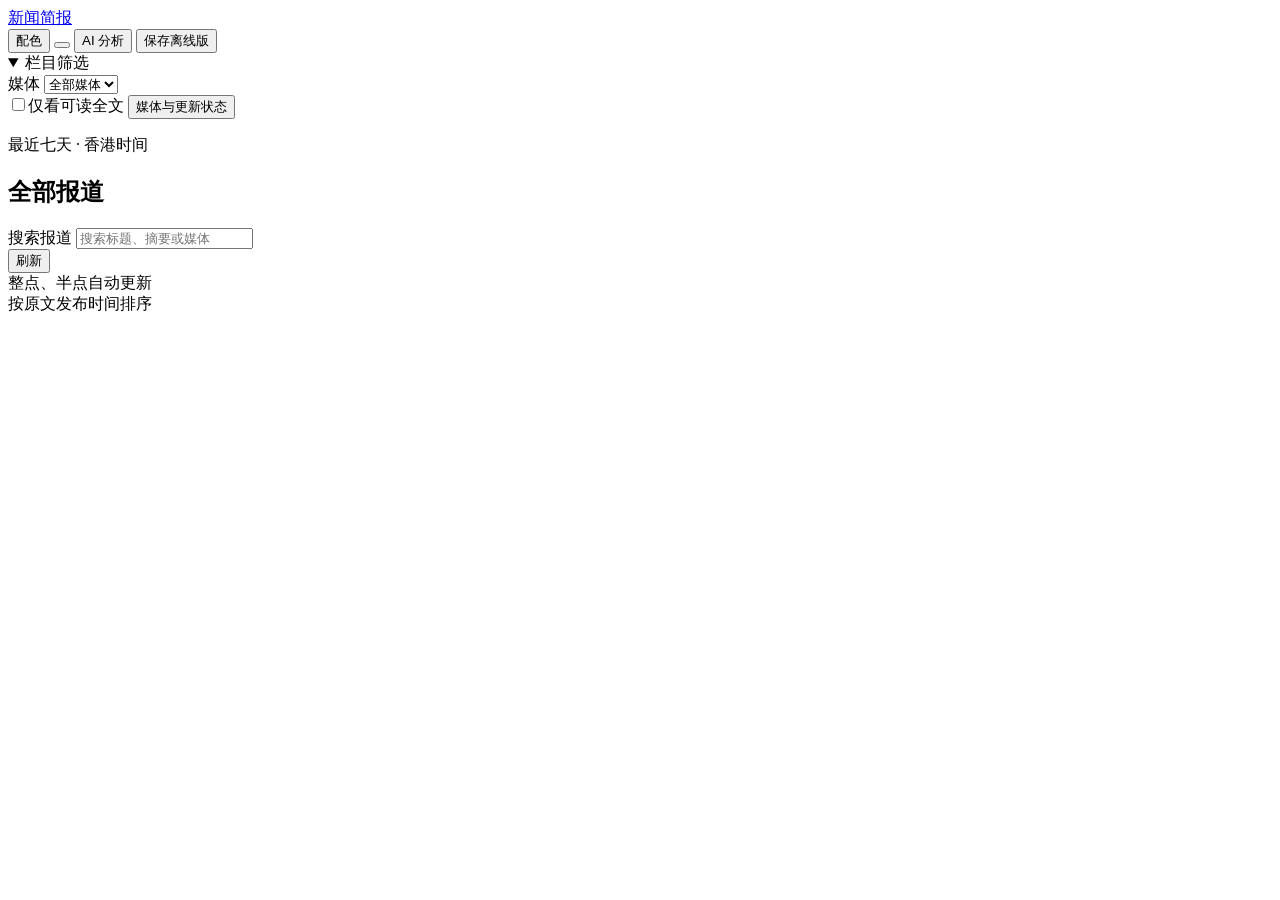
<file: site/index.html>
<!doctype html>
<html lang="zh-CN">
<head>
  <meta charset="utf-8">
  <meta name="viewport" content="width=device-width, initial-scale=1">
  <meta name="color-scheme" content="light dark">
  <meta name="robots" content="noindex, noarchive">
  <meta name="referrer" content="no-referrer">
  <meta http-equiv="Content-Security-Policy" content="default-src 'none'; connect-src 'self'; script-src 'unsafe-inline'; style-src 'unsafe-inline'; base-uri 'none'; form-action 'none'">
  <title>新闻简报</title>
  <!--STYLE-->
</head>
<body>
  <header class="masthead">
    <div class="masthead-inner">
      <a class="brand" href="#top"><span class="brand-mark" aria-hidden="true"></span>新闻简报</a>
      <div class="masthead-actions">
        <button id="theme-button" class="quiet-button" type="button" aria-haspopup="dialog">配色</button>
        <button id="mode-button" class="quiet-button" type="button"></button>
        <button id="brief-button" class="quiet-button" type="button" aria-haspopup="dialog">AI 分析</button>
        <button id="download" class="quiet-button" type="button">保存离线版</button>
      </div>
    </div>
  </header>
  <main class="layout" id="top">
    <aside class="sidebar" aria-label="筛选条件">
      <details open id="filters">
        <summary>栏目筛选</summary>
        <nav id="topics" aria-label="新闻栏目"></nav>
        <div class="filter-field">
          <label for="source-filter">媒体</label>
          <select id="source-filter"><option value="">全部媒体</option></select>
        </div>
        <label class="checkbox"><input id="full-filter" type="checkbox">仅看可读全文</label>
        <button id="sources-button" class="text-button" type="button">媒体与更新状态</button>
      </details>
    </aside>
    <section class="feed" aria-labelledby="feed-heading">
      <div class="feed-intro">
        <div>
          <p class="edition-label">最近七天 <span aria-hidden="true">·</span> 香港时间</p>
          <h1 id="feed-heading">全部报道</h1>
        </div>
        <label class="search">
          <span class="visually-hidden">搜索报道</span>
          <input id="search" type="search" placeholder="搜索标题、摘要或媒体" spellcheck="false" autocomplete="off">
        </label>
      </div>
      <div class="edition-controls">
        <div class="edition-actions">
          <button id="refresh" class="refresh-button" type="button" aria-describedby="refresh-note">
            <span class="refresh-icon" aria-hidden="true"></span><span>刷新</span>
          </button>
          <time id="update-time"></time>
        </div>
        <div class="edition-feedback">
          <span id="refresh-note" role="status" aria-live="polite">整点、半点自动更新</span>
          <button id="show-edition" class="new-edition" type="button" hidden>查看新版</button>
        </div>
      </div>
      <div class="feed-status">
        <span id="result-count" role="status"></span>
        <span>按原文发布时间排序</span>
      </div>
      <div id="stories"></div>
      <button id="load-more" class="more-button" type="button" hidden>显示更多报道</button>
      <noscript><p class="empty">请启用 JavaScript 以浏览报道。</p></noscript>
    </section>
  </main>
  <dialog id="theme-dialog" aria-labelledby="theme-heading">
    <div class="dialog-top"><h2 id="theme-heading">版面配色</h2><button class="quiet-button" id="close-theme" type="button">关闭</button></div>
    <div class="theme-options" id="theme-options"></div>
    <label class="custom-theme">自定义颜色 <input id="custom-theme" type="color" value="#9bd553"></label>
  </dialog>
  <dialog id="reader" aria-labelledby="reader-title">
    <div class="dialog-top"><p id="reader-source"></p><button class="quiet-button" id="close-reader" type="button">关闭</button></div>
    <article class="reader-content" aria-labelledby="reader-title">
      <h2 id="reader-title"></h2>
      <div id="reader-credit"></div>
      <div id="reader-body"></div>
    </article>
  </dialog>
  <dialog id="analysis-dialog" aria-labelledby="analysis-heading">
    <div class="dialog-top">
      <h2 id="analysis-heading">AI 分析</h2>
      <button class="quiet-button" id="close-analysis" type="button">关闭</button>
    </div>
    <div class="sources-content">
      <h3 id="analysis-title"></h3>
      <p id="analysis-source"></p>
      <label for="analysis-provider">模型</label>
      <select id="analysis-provider"></select>
      <p id="analysis-note" class="source-note"></p>
      <p id="analysis-text"></p>
      <div id="analysis-highlights"></div>
      <div class="story-actions">
        <a id="analysis-open" target="_blank" rel="noopener noreferrer"></a>
        <button class="text-button" id="analysis-copy" type="button">复制分析提问</button>
      </div>
      <textarea id="analysis-prompt" rows="6" hidden readonly aria-label="分析提问"></textarea>
    </div>
  </dialog>
  <dialog id="sources-dialog" aria-labelledby="sources-heading">
    <div class="dialog-top"><h2 id="sources-heading">媒体与更新状态</h2><button class="quiet-button" id="close-sources" type="button">关闭</button></div>
    <div class="sources-content">
      <p class="source-note">香港时间每逢整点和半点计划抓取。手动刷新检查本站已发布的最新一期，每 30 分钟可使用一次。外文报道默认显示原文，可在下方展开简体译文。简繁体中文直接保留原文。可读全文仅收录有转载许可的文章。</p>
      <div id="sources-list"></div>
    </div>
  </dialog>
  <!--DATA-->
  <!--SCRIPT-->
</body>
</html>
</file>
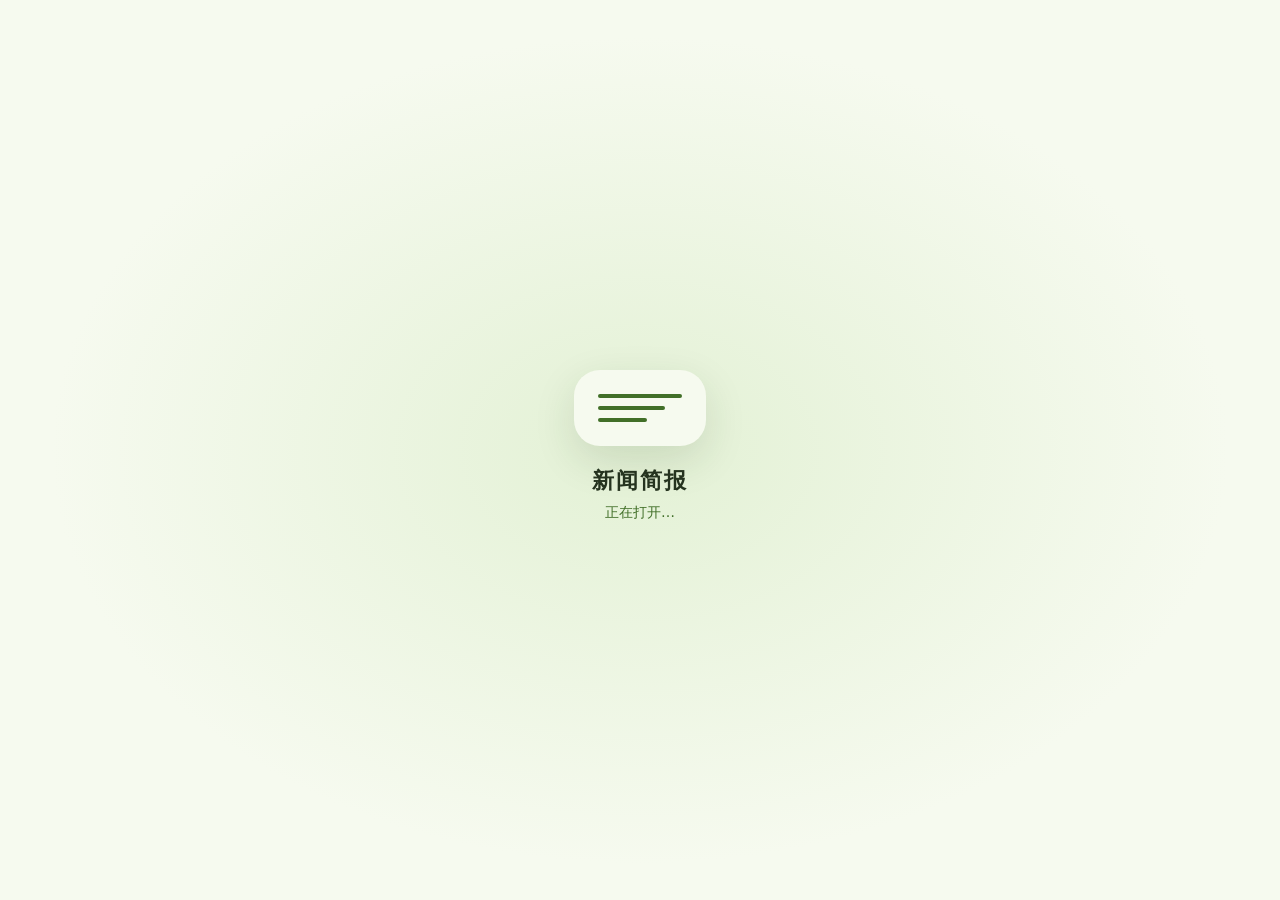
<file: app/web/index.html>
<!doctype html>
<html lang="zh-Hans">
<head>
  <base href="$FLUTTER_BASE_HREF">
  <meta charset="utf-8">
  <meta name="viewport" content="width=device-width,initial-scale=1">
  <meta name="robots" content="noindex,noarchive">
  <meta name="referrer" content="no-referrer">
  <meta name="theme-color" content="#f6faef">
  <title>新闻简报</title>
  <script>
    try {
      if (localStorage.getItem('fieldnote-dark-mode') === 'true') {
        document.documentElement.dataset.mode = 'dark';
        document.querySelector('meta[name="theme-color"]').content = '#171d15';
      }
    } catch {}
  </script>
  <style>
    html { --paper:#f6faef;--ink:#25331f;--accent:#416f28;--wash:#e3f1d5;color-scheme:light }
    html[data-mode="dark"] { --paper:#171d15;--ink:#edf4e9;--accent:#b8e38e;--wash:#283721;color-scheme:dark }
    html { background:var(--paper);color:var(--ink);font-family:system-ui,sans-serif }
    #loading { position:fixed;inset:0;display:grid;place-items:center;text-align:center;
      background:radial-gradient(ellipse at center,var(--wash),var(--paper) 65%) }
    .loading-mark { display:grid;gap:8px;padding:24px;width:84px;margin:0 auto 20px;
      border-radius:26px;background:var(--paper);box-shadow:0 14px 42px #21391720;
      animation:float 1.7s ease-in-out infinite alternate }
    .loading-mark i { display:block;height:4px;border-radius:3px;background:var(--accent);
      transform-origin:left;animation:write 1.7s ease-in-out infinite alternate }
    .loading-mark i:nth-child(2) { width:80%;animation-delay:.12s }
    .loading-mark i:nth-child(3) { width:58%;animation-delay:.24s }
    .loading-title { margin:0;font-weight:720;font-size:22px;letter-spacing:.08em }
    #loading-status { margin:8px 0;color:var(--accent);font-size:14px }
    #loading button { border:1px solid var(--accent);color:var(--ink);background:var(--paper);
      border-radius:18px;padding:7px 15px;margin-top:6px;font:inherit;cursor:pointer }
    #loading[data-error] i,#loading[data-error] .loading-mark { animation:none }
    @keyframes float { to { transform:translateY(-7px) } }
    @keyframes write { 0%,15% { transform:scaleX(.2);opacity:.35 } 75%,100% { transform:scaleX(1) } }
    @media (prefers-reduced-motion: reduce) { .loading-mark,.loading-mark i { animation:none } }
  </style>
</head>
<body>
  <div id="loading">
    <div>
      <div class="loading-mark" aria-hidden="true"><i></i><i></i><i></i></div>
      <p class="loading-title">新闻简报</p>
      <p id="loading-status" role="status">正在打开…</p>
      <button id="loading-retry" type="button" hidden onclick="location.reload()">重新加载</button>
      <noscript><p>请启用 JavaScript 以打开新闻简报。</p></noscript>
    </div>
  </div>
  <script>
    window.fieldnoteLoadError = () => {
      const loader = document.getElementById('loading');
      if (!loader) return;
      loader.dataset.error = '';
      document.getElementById('loading-status').textContent = '暂时无法打开，请重试';
      document.getElementById('loading-retry').hidden = false;
    };
    const loadingTimeout = setTimeout(window.fieldnoteLoadError, 60000);
    window.addEventListener('flutter-first-frame', () => {
      clearTimeout(loadingTimeout);
      document.getElementById('loading')?.remove();
    }, { once: true });
  </script>
  <script src="flutter_bootstrap.js" async onerror="window.fieldnoteLoadError()"></script>
</body>
</html>
</file>
